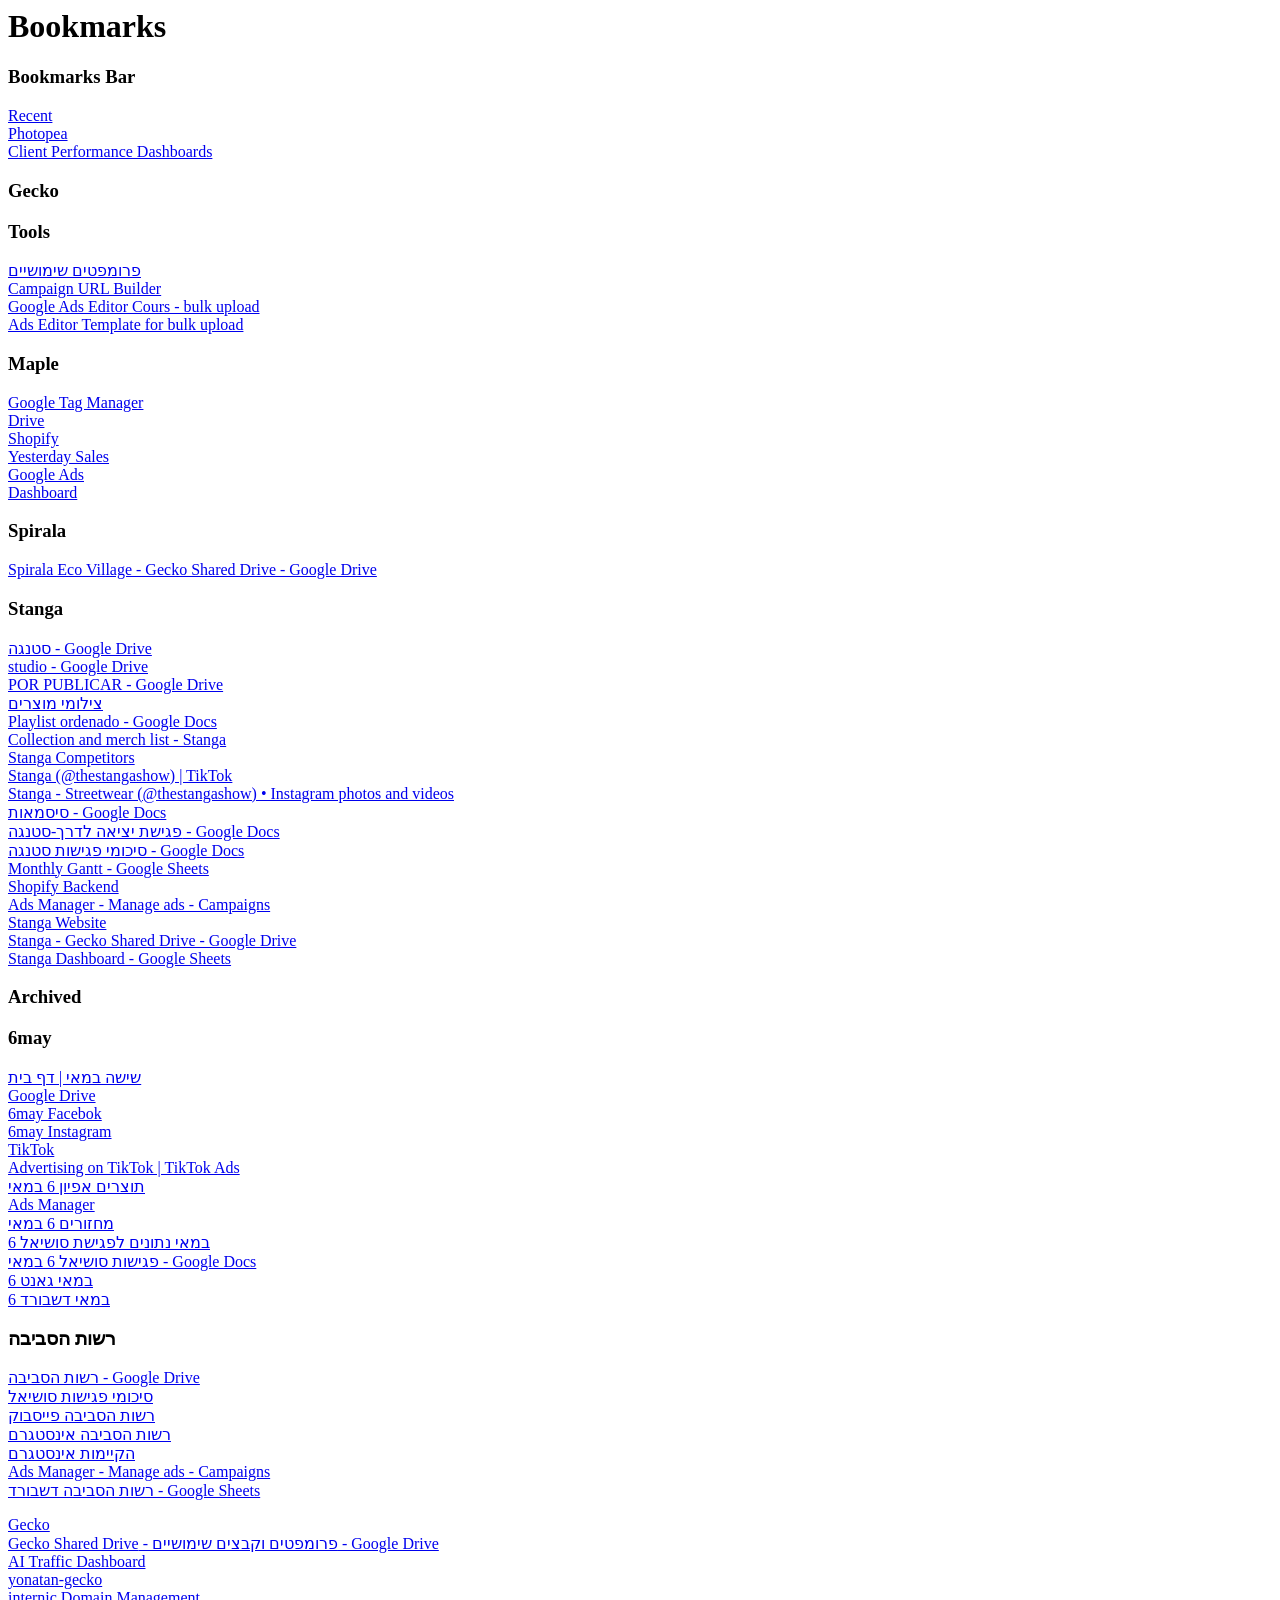
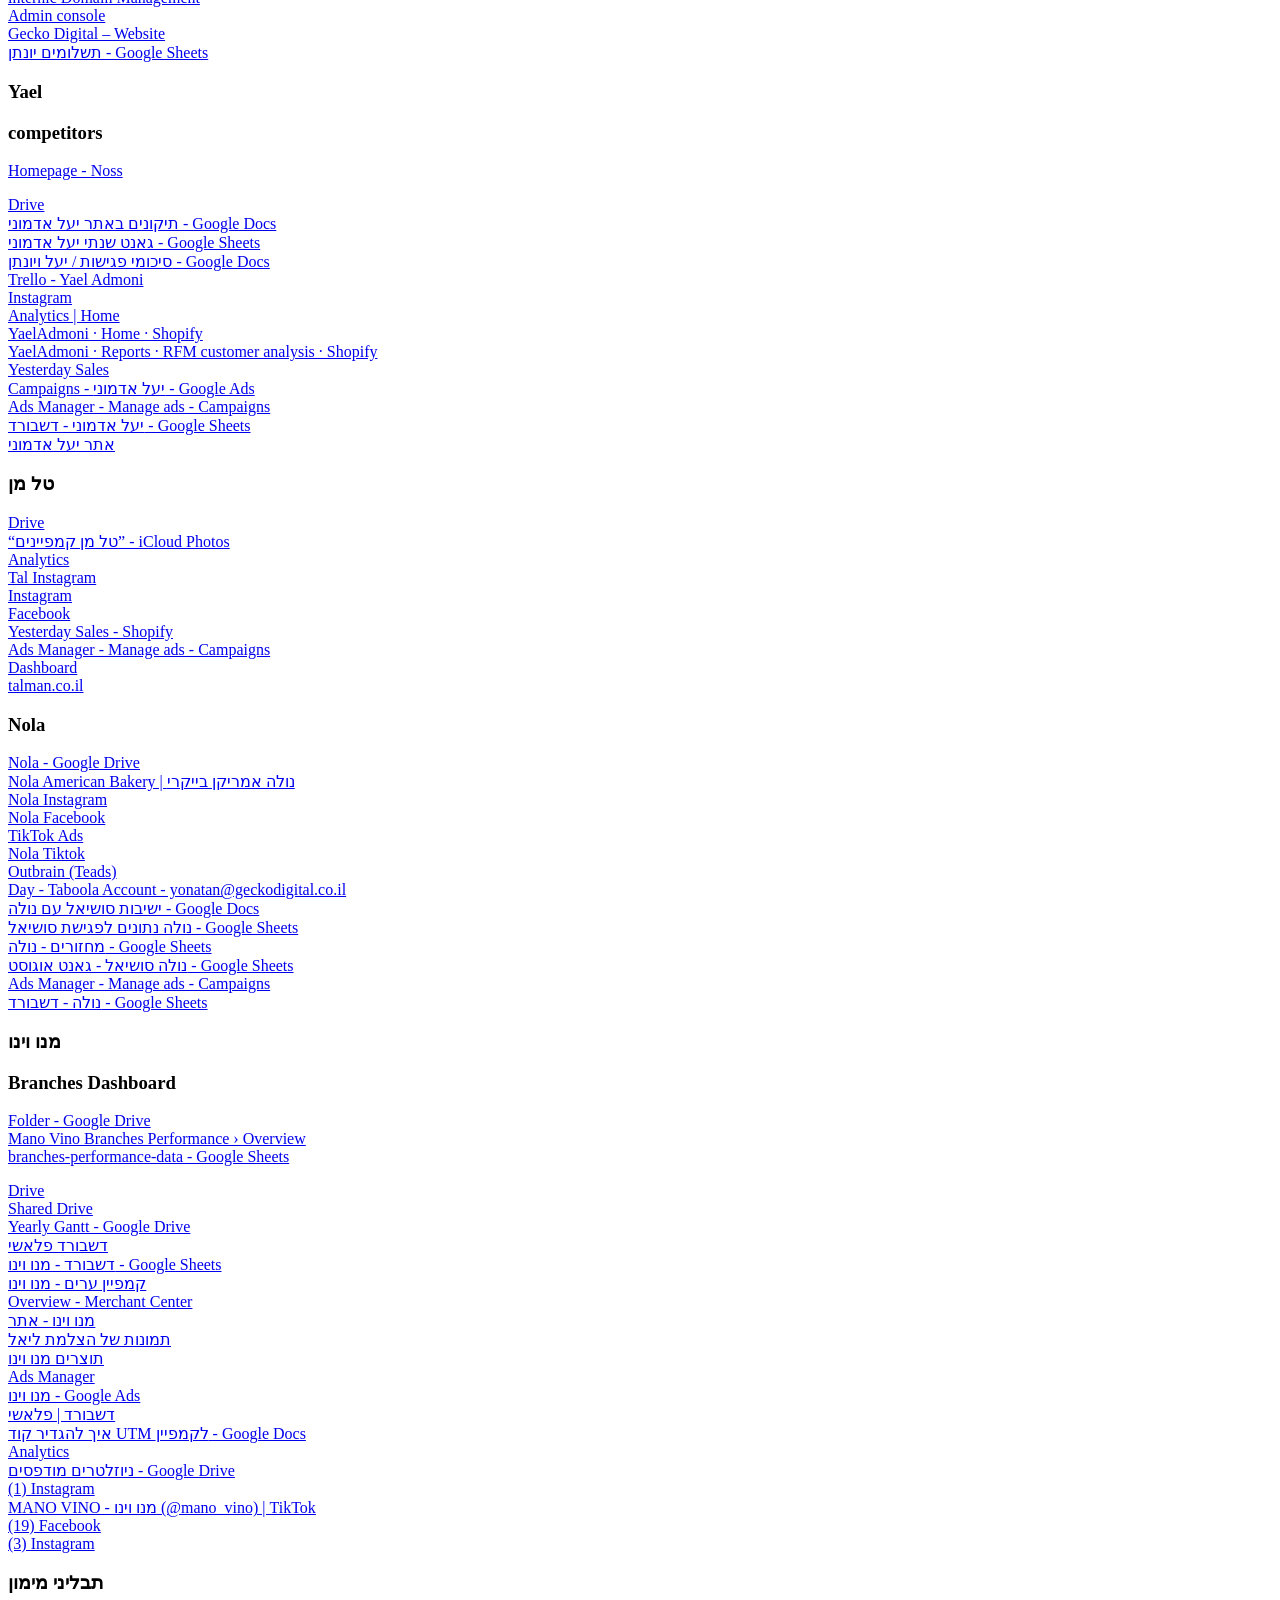
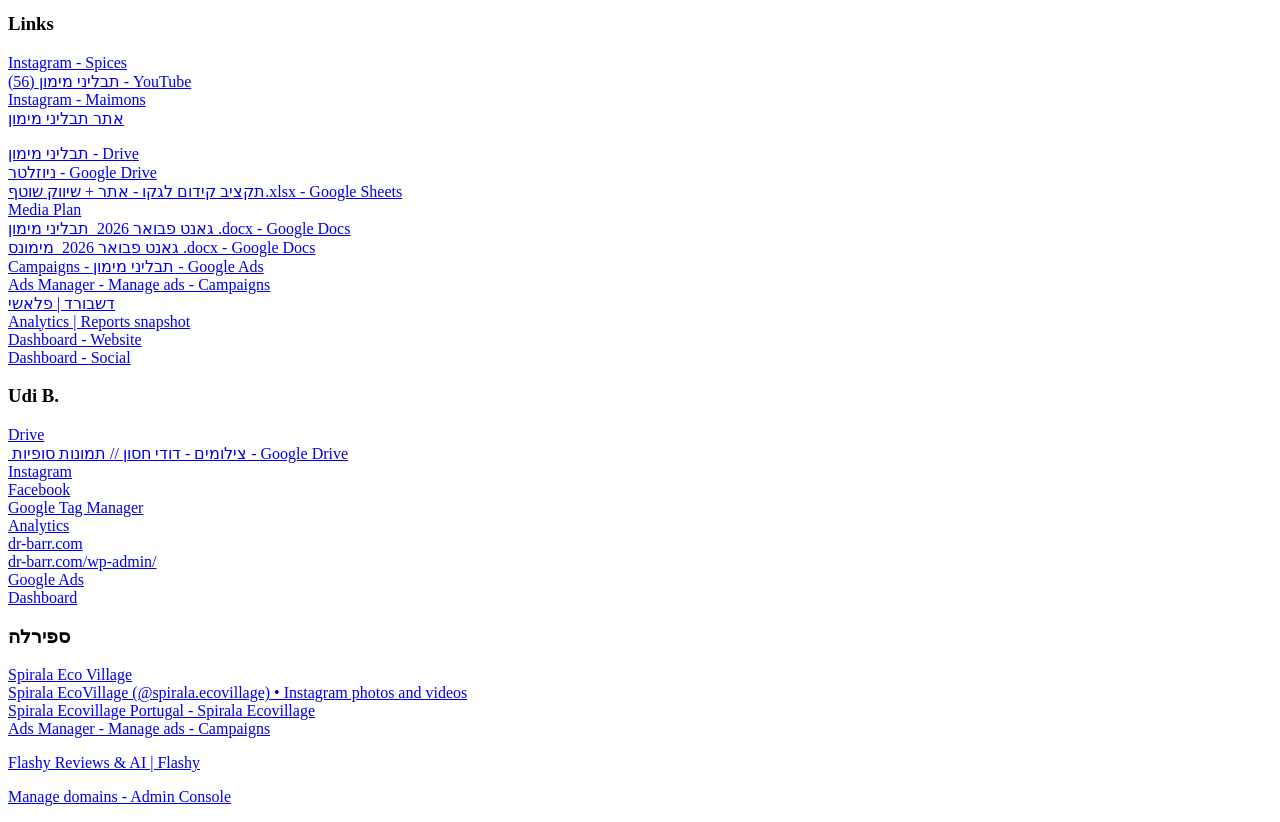
<file: bookmarks_3_8_26.html>
<!DOCTYPE NETSCAPE-Bookmark-file-1>
<!-- This is an automatically generated file.
     It will be read and overwritten.
     DO NOT EDIT! -->
<META HTTP-EQUIV="Content-Type" CONTENT="text/html; charset=UTF-8">
<TITLE>Bookmarks</TITLE>
<H1>Bookmarks</H1>
<DL><p>
    <DT><H3 ADD_DATE="1755608971" LAST_MODIFIED="1772878392" PERSONAL_TOOLBAR_FOLDER="true">Bookmarks Bar</H3>
    <DL><p>
        <DT><A HREF="https://drive.google.com/drive/u/0/recent" ADD_DATE="1756667223" ICON="[data-uri]">Recent</A>
        <DT><A HREF="https://www.photopea.com/" ADD_DATE="1766421742" ICON="[data-uri]">Photopea</A>
        <DT><A HREF="https://mail.google.com/mail/u/0/#inbox" ADD_DATE="1756120794" ICON="[data-uri]"></A>
        <DT><A HREF="https://trello.com/b/Zs7nNaOe/gecko-tasks" ADD_DATE="1755612497" ICON="[data-uri]"></A>
        <DT><A HREF="https://calendar.google.com/calendar/u/0/r" ADD_DATE="1760261356" ICON="[data-uri]"></A>
        <DT><A HREF="https://drive.google.com/drive/home" ADD_DATE="1755702929" ICON="[data-uri]"></A>
        <DT><A HREF="http://sheet.new/" ADD_DATE="1755693754" ICON="[data-uri]"></A>
        <DT><A HREF="http://doc.new/" ADD_DATE="1755693762" ICON="[data-uri]"></A>
        <DT><A HREF="https://onlinenotepad.org/notepad" ADD_DATE="1767255655" ICON="[data-uri]"></A>
        <DT><A HREF="https://my.flashy.app/dash/df703a/overview" ADD_DATE="1756235867" ICON="[data-uri]"></A>
        <DT><A HREF="https://chatgpt.com/" ADD_DATE="1756235979" ICON="[data-uri]"></A>
        <DT><A HREF="https://gemini.google.com/app" ADD_DATE="1756120806" ICON="[data-uri]"></A>
        <DT><A HREF="https://yonatan-gecko.github.io/gecko-clients-dashboard/" ADD_DATE="1772878392">Client Performance Dashboards</A>
        <DT><H3 ADD_DATE="1755612497" LAST_MODIFIED="1771761505">Gecko</H3>
        <DL><p>
            <DT><H3 ADD_DATE="1755612497" LAST_MODIFIED="1756158467">Tools</H3>
            <DL><p>
                <DT><A HREF="https://docs.google.com/document/d/1EfAEYMO51KPsYORPhHhJIeJiPI6tpz26mBI2RID7tbs/edit?tab=t.0" ADD_DATE="1755726667" ICON="[data-uri]">פרומפטים שימושיים</A>
                <DT><A HREF="https://ga-dev-tools.google/campaign-url-builder/" ADD_DATE="1755612497">Campaign URL Builder</A>
                <DT><A HREF="https://youtu.be/FRXTos7mSk8?si=9syRLeAHXFVj07sT" ADD_DATE="1755612497">Google Ads Editor Cours - bulk upload</A>
                <DT><A HREF="https://docs.google.com/spreadsheets/d/e/2PACX-1vQ1COKTVcCp2cJxkPTiOt2__Tkirc6i0XL-p-oIxAOBD63fzSf_LR8Bwb76M3SUVX1zVmVAsHMI9sCu/pubhtml#" ADD_DATE="1755612497">Ads Editor Template for bulk upload</A>
            </DL><p>
            <DT><H3 ADD_DATE="1758103757" LAST_MODIFIED="1761466673">Maple</H3>
            <DL><p>
                <DT><A HREF="https://tagmanager.google.com/#/container/accounts/1574427346/containers/7171571/workspaces/31" ADD_DATE="1758180034" ICON="[data-uri]">Google Tag Manager</A>
                <DT><A HREF="https://drive.google.com/drive/folders/1c709PqOxe_FEDwrDAU745NwfQ8p0k5qe" ADD_DATE="1761466673" ICON="[data-uri]">Drive</A>
                <DT><A HREF="https://admin.shopify.com/store/mapleprime1/" ADD_DATE="1758179792" ICON="[data-uri]">Shopify</A>
                <DT><A HREF="https://admin.shopify.com/store/mapleprime1/analytics/reports/total_sales_over_time?ql=FROM+sales%0A++SHOW+orders%2C+gross_sales%2C+discounts%2C+returns%2C+net_sales%2C+shipping_charges%2C%0A++++duties%2C+additional_fees%2C+taxes%2C+total_sales%0A++TIMESERIES+hour+WITH+TOTALS%2C+CURRENCY+%27USD%27%0A++DURING+yesterday%0A++ORDER+BY+hour+ASC%0A++LIMIT+1000%0AVISUALIZE+total_sales+TYPE+line" ADD_DATE="1758259154" ICON="[data-uri]">Yesterday Sales</A>
                <DT><A HREF="https://ads.google.com/aw/campaigns?ocid=164696248&workspaceId=0&euid=1482534637&__u=9730191813&uscid=164696248&__c=2558754552&authuser=0&subid=il-he-awhp-g-aw-c-home-signin-bgc!o2-ahpm-0000000192-0000000000" ADD_DATE="1758259190" ICON="[data-uri]">Google Ads</A>
                <DT><A HREF="https://docs.google.com/spreadsheets/d/12veowy9d379tiyvijZ6yrhAHMrXK1y9z6AMFRJdW6fE/edit?gid=0#gid=0" ADD_DATE="1758177923" ICON="[data-uri]">Dashboard</A>
            </DL><p>
            <DT><H3 ADD_DATE="1763638439" LAST_MODIFIED="1763646521">Spirala</H3>
            <DL><p>
                <DT><A HREF="https://drive.google.com/drive/folders/13ol63-beoEN7_7mCMJ7cP0pSvrjQn88B" ADD_DATE="1763646521" ICON="[data-uri]">Spirala Eco Village - Gecko Shared Drive - Google Drive</A>
            </DL><p>
            <DT><H3 ADD_DATE="1761829920" LAST_MODIFIED="1765292300">Stanga</H3>
            <DL><p>
                <DT><A HREF="https://drive.google.com/drive/folders/1SixWCpNKVAA52-n6ogckg_1llvtWA-3b" ADD_DATE="1761829974" ICON="[data-uri]">סטנגה - Google Drive</A>
                <DT><A HREF="https://drive.google.com/drive/folders/1PwLrxcPjbn0Weu7vwL5ZTPy9IMoEOkNs" ADD_DATE="1765278400" ICON="[data-uri]">studio - Google Drive</A>
                <DT><A HREF="https://drive.google.com/drive/folders/1o1ruerSFlKmv90irpLkeIuIRsTEDotbN" ADD_DATE="1762344036" ICON="[data-uri]">POR PUBLICAR - Google Drive</A>
                <DT><A HREF="https://drive.google.com/drive/folders/1PwLrxcPjbn0Weu7vwL5ZTPy9IMoEOkNs" ADD_DATE="1764683650" ICON="[data-uri]">צילומי מוצרים</A>
                <DT><A HREF="https://docs.google.com/document/d/1r0SdnVndR22e2shxbMERd0MXGgSNdODwUq6AciLa874/edit?tab=t.0" ADD_DATE="1765292300" ICON="[data-uri]">Playlist ordenado - Google Docs</A>
                <DT><A HREF="https://docs.google.com/spreadsheets/d/1XI6YpF0Cc7WB5D93S0-ZHCmgdVhW9g-IHkhPVAF_5cE/edit?gid=767830613#gid=767830613" ADD_DATE="1762350615" ICON="[data-uri]">Collection and merch list - Stanga</A>
                <DT><A HREF="https://docs.google.com/spreadsheets/d/1VNFryP0ZvJtVBOFxmyoFKgnU7aVJ7mmdkdSGBISSTas/edit?gid=0#gid=0" ADD_DATE="1762359757" ICON="[data-uri]">Stanga Competitors</A>
                <DT><A HREF="https://www.tiktok.com/@thestangashow" ADD_DATE="1763383564" ICON="[data-uri]">Stanga (@thestangashow) | TikTok</A>
                <DT><A HREF="https://www.instagram.com/thestangashow/?hl=en" ADD_DATE="1762860021" ICON="[data-uri]">Stanga - Streetwear (@thestangashow) • Instagram photos and videos</A>
                <DT><A HREF="https://docs.google.com/document/d/1x_jZfNP_4jgl_FqkPH7mbJTC1o_Hl8FUqjO5x57vLbU/edit?tab=t.0" ADD_DATE="1763386789" ICON="[data-uri]">סיסמאות - Google Docs</A>
                <DT><A HREF="https://docs.google.com/document/d/1rQxSAjUnjOgQg-YD0vPxviqOcDZ5GNk0NK8UuGp_NA8/edit?tab=t.0" ADD_DATE="1762343948" ICON="[data-uri]">פגישת יציאה לדרך-סטנגה - Google Docs</A>
                <DT><A HREF="https://docs.google.com/document/d/1XsAkwCUuWtzTYFchghWn7r1jcjDRo0L0AWFheVlpj7s/edit?tab=t.0" ADD_DATE="1762350635" ICON="[data-uri]">סיכומי פגישות סטנגה - Google Docs</A>
                <DT><A HREF="https://docs.google.com/spreadsheets/d/1YR3yLeeiAjk7GjLlVr-2w6fTP01AHDAnOWLQBIiym0s/edit?gid=0#gid=0" ADD_DATE="1763455704" ICON="[data-uri]">Monthly Gantt - Google Sheets</A>
                <DT><A HREF="https://admin.shopify.com/store/stanga-store/" ADD_DATE="1762782534" ICON="[data-uri]">Shopify Backend</A>
                <DT><A HREF="https://adsmanager.facebook.com/adsmanager/manage/campaigns?global_scope_id=693106231022087&business_id=693106231022087&act=9966034823430283&redirect_session_id=c1ddd796-49c9-45ef-8d40-b1fcf1c9b273#" ADD_DATE="1763281775" ICON="[data-uri]">Ads Manager - Manage ads - Campaigns</A>
                <DT><A HREF="https://thestangashow.com/" ADD_DATE="1762165036" ICON="[data-uri]">Stanga Website</A>
                <DT><A HREF="https://drive.google.com/drive/folders/1SixWCpNKVAA52-n6ogckg_1llvtWA-3b" ADD_DATE="1763832919" ICON="[data-uri]">Stanga - Gecko Shared Drive - Google Drive</A>
                <DT><A HREF="https://docs.google.com/spreadsheets/d/1AOoGWagEp8UdaDzKoLGchrGjDeKIFlqwpH-oX-oLGhM/edit?gid=0#gid=0" ADD_DATE="1764143630" ICON="[data-uri]">Stanga Dashboard - Google Sheets</A>
            </DL><p>
            <DT><H3 ADD_DATE="1767260681" LAST_MODIFIED="1771349420">Archived</H3>
            <DL><p>
                <DT><H3 ADD_DATE="1755612497" LAST_MODIFIED="1764145648">6may</H3>
                <DL><p>
                    <DT><A HREF="https://www.6inmay.co.il/" ADD_DATE="1755612497" ICON="[data-uri]">שישה במאי | דף בית</A>
                    <DT><A HREF="https://drive.google.com/drive/folders/1tBJ8j822iZ-3zU2yv_1dYnZ8SAd-IbOX" ADD_DATE="1759734769" ICON="[data-uri]">Google Drive</A>
                    <DT><A HREF="https://www.facebook.com/6inmay" ADD_DATE="1755612497" ICON="[data-uri]">6may Facebok</A>
                    <DT><A HREF="https://www.instagram.com/6may_tlv/?hl=he" ADD_DATE="1755612497" ICON="[data-uri]">6may Instagram</A>
                    <DT><A HREF="https://www.tiktok.com/@6may_tlv" ADD_DATE="1757397914" ICON="[data-uri]">TikTok</A>
                    <DT><A HREF="https://ads.tiktok.com/i18n/manage/campaign?aadvid=7565500969912631312&columns=stat_cost%2Ccpc%2Ccpm%2Cshow_cnt%2Cclick_cnt%2Cctr%2Ctime_attr_effect_cnt%2Ctime_attr_effect_cost%2Ctime_attr_effect_rate%2Cci_page_play_count%2Cci_page_over_count%2Cci_page_click_count%2Cad_net_follow%2Cad_home_visited&columnTempId=custom_col_community_interaction_template&st=2025-11-09&et=2025-11-09" ADD_DATE="1764145648" ICON="[data-uri]">Advertising on TikTok | TikTok Ads</A>
                    <DT><A HREF="https://docs.google.com/document/d/1ROHvozl6zD32HhoEu7bFF2EYSJTMYwXIMMOcHotyFhE/edit?tab=t.0#heading=h.hhle4c6j3y1f" ADD_DATE="1756732972" ICON="[data-uri]">תוצרים אפיון 6 במאי</A>
                    <DT><A HREF="https://adsmanager.facebook.com/adsmanager/manage/campaigns?global_scope_id=174834508571284&business_id=174834508571284&act=650561416286153&redirect_session_id=42d29503-c731-406f-94e1-0d03781b856c#" ADD_DATE="1755612497" ICON="[data-uri]">Ads Manager</A>
                    <DT><A HREF="https://docs.google.com/spreadsheets/d/1hodZFhvZ_k-eWNlG0Y-84Jq2IDxUc-dibpuOwRYTDJE/edit?gid=0#gid=0" ADD_DATE="1757257350" ICON="[data-uri]">מחזורים 6 במאי</A>
                    <DT><A HREF="https://docs.google.com/spreadsheets/d/1gE3Tj93YvJ1Hm-1cioTq4OD6X0XYBVARBnhUjvpY4ZQ/edit?gid=0#gid=0" ADD_DATE="1756731117" ICON="[data-uri]">6 במאי נתונים לפגישת סושיאל</A>
                    <DT><A HREF="https://docs.google.com/document/d/11_KfMi5OX0XdSCkKS9tQw8ZuV9tK0luuTizx39AbaPE/edit?tab=t.0#heading=h.hqxpk2594btp" ADD_DATE="1761487323" ICON="[data-uri]">פגישות סושיאל 6 במאי - Google Docs</A>
                    <DT><A HREF="https://docs.google.com/spreadsheets/d/1x3jF8mtJX4E4JF89FZCwpzLT0B9mBOnx1zRjuFH7L3U/edit?gid=1973571605#gid=1973571605" ADD_DATE="1755612497" ICON="[data-uri]">6 במאי גאנט</A>
                    <DT><A HREF="https://docs.google.com/spreadsheets/d/1jESYnf_eAsvgsTuo11FDRGCrmATt03kt5cQsL8jv3m0/edit?gid=439517889#gid=439517889" ADD_DATE="1756673346" ICON="[data-uri]">6 במאי דשבורד</A>
                </DL><p>
                <DT><H3 ADD_DATE="1761548809" LAST_MODIFIED="1769503660">רשות הסביבה</H3>
                <DL><p>
                    <DT><A HREF="https://drive.google.com/drive/u/1/folders/1Qw1OgM-3AvajDvCUSUul0VCOo7HAH_Lz" ADD_DATE="1761548802" ICON="[data-uri]">‫רשות הסביבה‬‎ - Google Drive</A>
                    <DT><A HREF="https://docs.google.com/document/d/1-ff0ndNGxOTk2cdhMizdjjoAvQvI1DuDSABg6XhA4Zg/edit?tab=t.0" ADD_DATE="1761805681" ICON="[data-uri]">סיכומי פגישות סושיאל</A>
                    <DT><A HREF="https://www.facebook.com/greentelaviv" ADD_DATE="1761555568" ICON="[data-uri]">רשות הסביבה פייסבוק</A>
                    <DT><A HREF="https://www.instagram.com/green_tel.aviv.yafo" ADD_DATE="1764171815" ICON="[data-uri]">רשות הסביבה אינסטגרם</A>
                    <DT><A HREF="https://www.instagram.com/kayamutctlv/" ADD_DATE="1761555554" ICON="[data-uri]">הקיימות אינסטגרם</A>
                    <DT><A HREF="https://adsmanager.facebook.com/adsmanager/manage/campaigns?act=987801021944188&business_id=210911020496192&global_scope_id=210911020496192&columns=name%2Cdelivery%2Crecommendations_guidance%2Cbudget%2Cbudget_remaining%2Cspend%2Creach%2Cimpressions%2Ccpm%2Coutbound_clicks%3Aoutbound_click%2Cfrequency%2Cactions%3Apage_engagement%2Cactions%3Acomment%2Cactions%3Apost_reaction%2Cactions%3Apost_engagement%2Cvideo_thruplay_watched_actions%3Avideo_view&attribution_windows=default&date=2026-01-11_2026-01-12%2Cyesterday&comparison_date=&insights_date=2026-01-11_2026-01-12%2Cyesterday&insights_comparison_date=&filter_set=campaign.impressions-NUMBER%1EGREATER_THAN%1E0&quick_view_id=10163495466684197&sort=delivery_info~1" ADD_DATE="1768206079" ICON="[data-uri]">Ads Manager - Manage ads - Campaigns</A>
                    <DT><A HREF="https://docs.google.com/spreadsheets/d/1gNjIUqlfqtbuILVClqxSjg_-dotBWS8DA0lH6vj_dMY/edit?gid=0#gid=0" ADD_DATE="1767800669" ICON="[data-uri]">רשות הסביבה דשבורד - Google Sheets</A>
                </DL><p>
            </DL><p>
            <DT><A HREF="https://drive.google.com/drive/folders/0AJQj8AJlliTnUk9PVA" ADD_DATE="1758097988" ICON="[data-uri]">Gecko</A>
            <DT><A HREF="https://drive.google.com/drive/folders/1F06Q-cQTByZT7CKol6JjUSUzj5bwMhyG" ADD_DATE="1762801997" ICON="[data-uri]">‫פרומפטים וקבצים שימושיים - Gecko Shared Drive‬‎ - Google Drive</A>
            <DT><A HREF="https://lookerstudio.google.com/u/0/reporting/da333731-9ef0-47d4-a3f3-37211fac0aa8/page/p_mjqy3392od?params=%7B%22dp86%22:%22a99311698w440889012%22%7D" ADD_DATE="1766817147" ICON="[data-uri]">AI Traffic Dashboard</A>
            <DT><A HREF="https://github.com/yonatan-gecko/" ADD_DATE="1771761505" ICON="[data-uri]">yonatan-gecko</A>
            <DT><A HREF="https://portal.internic.co.il/user/login" ADD_DATE="1755612497" ICON="[data-uri]">internic Domain Management</A>
            <DT><A HREF="https://admin.google.com/?rapt=AEjHL4P-Z1npLfQPl28kxucTqCtM0iFnmRE29GHVYrpnW0FcQizvJKHskURINTCKdEhCk_jxlx88Yormeig3qvGjQdDbk-VruhmGbOGSkJTGy9p_drxnvU8" ADD_DATE="1755691616" ICON="[data-uri]">Admin console</A>
            <DT><A HREF="https://geckodigital.co.il/" ADD_DATE="1755612497">Gecko Digital – Website</A>
            <DT><A HREF="https://docs.google.com/spreadsheets/d/1pvhUo4_oFgE60eD-76WqVf-JUm99J7Fo9Aj1cWPjZG0/edit?gid=0#gid=0" ADD_DATE="1771365818" ICON="[data-uri]">תשלומים יונתן - Google Sheets</A>
        </DL><p>
        <DT><H3 ADD_DATE="1755612497" LAST_MODIFIED="1772540034">Yael</H3>
        <DL><p>
            <DT><H3 ADD_DATE="1761201301" LAST_MODIFIED="1761201319">competitors</H3>
            <DL><p>
                <DT><A HREF="https://www.noss.co.il/" ADD_DATE="1761201319" ICON="[data-uri]">Homepage - Noss</A>
            </DL><p>
            <DT><A HREF="https://drive.google.com/drive/folders/18Fwu7ha98bY3zP6YQ5fcDgSksvz_TgFP" ADD_DATE="1759127610" ICON="[data-uri]">Drive</A>
            <DT><A HREF="https://docs.google.com/document/d/1CjnCFQNawjVYXAV-nGTzTpCIYx2M19fwLSVO5rnyvIU/edit?tab=t.0" ADD_DATE="1759233005" ICON="[data-uri]">תיקונים באתר יעל אדמוני - Google Docs</A>
            <DT><A HREF="https://docs.google.com/spreadsheets/d/1PXDhJgr0uLvvsblEroGQuf1gPYfeV37mCiNfZSlCaGA/edit?gid=0#gid=0" ADD_DATE="1759233014" ICON="[data-uri]">גאנט שנתי יעל אדמוני - Google Sheets</A>
            <DT><A HREF="https://docs.google.com/document/d/1slnNVTKG-xSzmDhpKFwx4rjUDECvd33Zgmw2-Gv6TVk/edit?tab=t.0#heading=h.z1h8gxay10s6" ADD_DATE="1760610804" ICON="[data-uri]">סיכומי פגישות / יעל ויונתן - Google Docs</A>
            <DT><A HREF="https://trello.com/b/y8xbeBa6/yonatan-tasks?filter=label:%D7%99%D7%A2%D7%9C%20%D7%90%D7%93%D7%9E%D7%95%D7%A0%D7%99" ADD_DATE="1756673121" ICON="[data-uri]">Trello - Yael Admoni</A>
            <DT><A HREF="https://www.instagram.com/yaeladmoni/" ADD_DATE="1755612497" ICON="[data-uri]">Instagram</A>
            <DT><A HREF="https://analytics.google.com/analytics/web/#/a228482199p395771106/reports/intelligenthome" ADD_DATE="1756206112" ICON="[data-uri]">Analytics | Home</A>
            <DT><A HREF="https://admin.shopify.com/store/yaeladmoni" ADD_DATE="1755612497" ICON="[data-uri]">YaelAdmoni · Home · Shopify</A>
            <DT><A HREF="https://admin.shopify.com/store/yaeladmoni/analytics/reports/rfm_customer_analysis?ql=FROM+customers%0ASHOW%0A++percent_of_customers%2C%0A++new_customer_records%2C%0A++days_since_last_order%2C%0A++total_number_of_orders%2C%0A++total_amount_spent%0AWHERE+rfm_group+IN+%28%27active%27%2C+%27almost_lost%27%2C+%27at_risk%27%2C+%27champions%27%2C+%27dormant%27%2C+%27loyal%27%2C+%27needs_attention%27%2C+%27new%27%2C+%27previously_loyal%27%2C+%27promising%27%29%0AGROUP+BY+rfm_group%0AWITH+TOTALS%0AORDER+BY+new_customer_records+DESC%0ALIMIT+1000%0AVISUALIZE+new_customer_records+TYPE+rfm_grid" ADD_DATE="1756245634" ICON="[data-uri]">YaelAdmoni · Reports · RFM customer analysis · Shopify</A>
            <DT><A HREF="https://admin.shopify.com/store/yaeladmoni/analytics/reports/total_sales_over_time?ql=FROM+sales%0A++SHOW+orders%2C+gross_sales%2C+discounts%2C+returns%2C+net_sales%2C+shipping_charges%2C%0A++++duties%2C+additional_fees%2C+taxes%2C+total_sales%0A++TIMESERIES+hour+WITH+TOTALS%0A++DURING+yesterday%0A++ORDER+BY+hour+ASC%0A++LIMIT+1000%0AVISUALIZE+total_sales+TYPE+line" ADD_DATE="1755612497" ICON="[data-uri]">Yesterday Sales</A>
            <DT><A HREF="https://ads.google.com/aw/campaigns?ocid=6465756846&ascid=6465756846&euid=1482534637&__u=9730191813&uscid=357780932&__c=5724271268&authuser=0" ADD_DATE="1756282579" ICON="[data-uri]">Campaigns - יעל אדמוני - Google Ads</A>
            <DT><A HREF="https://adsmanager.facebook.com/adsmanager/manage/campaigns?act=10151329245123970&business_id=645871122279621&global_scope_id=645871122279621&columns=name%2Cbudget%2Cspend%2Creach%2Cclicks%2Ccpc%2Cactions%3Aomni_purchase%2Cactions%3Aoffsite_conversion.fb_pixel_purchase%2Cresult_roas%2Ccost_per_action_type%3Aomni_purchase%2Cimpressions%2Coutbound_clicks%3Aoutbound_click%2Cresult_values%2Ccpm%2Cfrequency&attribution_windows=default&date=2026-01-06_2026-01-07%2Cyesterday&insights_date=2026-01-06_2026-01-07%2Cyesterday&filter_set=campaign.impressions-NUMBER%1EGREATER_THAN%1E0&quick_view_id=10163252817039197&sort=delivery_info~1" ADD_DATE="1767772977" ICON="[data-uri]">Ads Manager - Manage ads - Campaigns</A>
            <DT><A HREF="https://docs.google.com/spreadsheets/d/1gAkO6aeVrDWiVm0N1qMP4eyM9Kggww3wF_WoVTdNC_o/edit?gid=43574259#gid=43574259" ADD_DATE="1768118464" ICON="[data-uri]">יעל אדמוני - דשבורד - Google Sheets</A>
            <DT><A HREF="https://yaeladmoni.com/?srsltid=AfmBOorkXGvaOq_9-lzbIT2-v34QHtICKBCYfoSn00MnWvfHCfhpggAq" ADD_DATE="1755612497" ICON="[data-uri]">אתר יעל אדמוני</A>
        </DL><p>
        <DT><H3 ADD_DATE="1769082396" LAST_MODIFIED="1770720744">טל מן</H3>
        <DL><p>
            <DT><A HREF="https://drive.google.com/drive/folders/1ceUug1XnTWaQ9TwISRkLj3Z6yP3Ih077" ADD_DATE="1769107359" ICON="[data-uri]">Drive</A>
            <DT><A HREF="https://www.icloud.com/photos/#/sa,AD0FF04E-C34C-44FB-BF90-73F748A100C1/" ADD_DATE="1769678882" ICON="[data-uri]">“טל מן קמפיינים” - iCloud Photos</A>
            <DT><A HREF="https://analytics.google.com/analytics/web/#/a323012323p451726004/reports/intelligenthome" ADD_DATE="1769107654" ICON="[data-uri]">Analytics</A>
            <DT><A HREF="https://www.instagram.com/tal_man_1/" ADD_DATE="1769117501" ICON="[data-uri]">Tal Instagram</A>
            <DT><A HREF="https://www.instagram.com/elements_by_tal_man/" ADD_DATE="1769110201" ICON="[data-uri]">Instagram</A>
            <DT><A HREF="https://www.facebook.com/profile.php?id=100064424810486" ADD_DATE="1769110218" ICON="[data-uri]">Facebook</A>
            <DT><A HREF="https://admin.shopify.com/store/7d07e9-f1/analytics/reports/total_sales_over_time?ql=FROM+sales%0A++SHOW+orders%2C+gross_sales%2C+discounts%2C+returns%2C+net_sales%2C+shipping_charges%2C%0A++++duties%2C+additional_fees%2C+taxes%2C+total_sales%0A++TIMESERIES+hour+WITH+TOTALS%0A++DURING+yesterday%0A++ORDER+BY+hour+ASC%0A++LIMIT+1000%0AVISUALIZE+total_sales+TYPE+line" ADD_DATE="1769107761" ICON="[data-uri]">Yesterday Sales - Shopify</A>
            <DT><A HREF="https://adsmanager.facebook.com/adsmanager/manage/campaigns?act=481050401067838&business_id=148648279319173&global_scope_id=148648279319173&attribution_windows=default&column_preset=10163858906964197&date=2026-01-26_2026-01-27%2Cyesterday&insights_date=2026-01-26_2026-01-27%2Cyesterday&filter_set=campaign.impressions-NUMBER%1EGREATER_THAN%1E0&quick_view_id=10163842464614197" ADD_DATE="1769502669" ICON="[data-uri]">Ads Manager - Manage ads - Campaigns</A>
            <DT><A HREF="https://docs.google.com/spreadsheets/d/1TNBCAVmdJxDBm4QsZdQo9SODA9RizKY7kq8Z5I5bbHk/edit?gid=0#gid=0" ADD_DATE="1769108021" ICON="[data-uri]">Dashboard</A>
            <DT><A HREF="https://talman.co.il/" ADD_DATE="1769110026" ICON="[data-uri]">talman.co.il</A>
        </DL><p>
        <DT><H3 ADD_DATE="1755612497" LAST_MODIFIED="1772703933">Nola</H3>
        <DL><p>
            <DT><A HREF="https://drive.google.com/drive/folders/1mc6It149YzIw5Cbkr44LEHOU9-AuJLoD" ADD_DATE="1756793663" ICON="[data-uri]">Nola - Google Drive</A>
            <DT><A HREF="https://www.nola-b.co.il/" ADD_DATE="1755612497" ICON="[data-uri]">Nola American Bakery | נולה אמריקן בייקרי</A>
            <DT><A HREF="https://www.instagram.com/nola_american_bakery/?hl=en" ADD_DATE="1755612497" ICON="[data-uri]">Nola Instagram</A>
            <DT><A HREF="https://www.facebook.com/NolaAmericanBakery?mibextid=LQQJ4d" ADD_DATE="1755612497" ICON="[data-uri]">Nola Facebook</A>
            <DT><A HREF="https://ads.tiktok.com/i18n/manage/campaign?aadvid=7564472228058808336" ADD_DATE="1761809944" ICON="[data-uri]">TikTok Ads</A>
            <DT><A HREF="https://www.tiktok.com/@nola.american.bakery" ADD_DATE="1757417904" ICON="[data-uri]">Nola Tiktok</A>
            <DT><A HREF="https://my.outbrain.com/amplify/site/marketers/001bf8b496536acb6fd06ae0e5f30b5e05/reports/campaigns" ADD_DATE="1771444990" ICON="[data-uri]">Outbrain (Teads)</A>
            <DT><A HREF="https://ads.realizeperformance.com/home?locale=en&accountId=1995669&dimension=SPONSORED&reportEntityIds=-1&reportEntityType=-1&reportId=day&datePreset=SEVEN_DAYS" ADD_DATE="1771447898" ICON="[data-uri]">Day - Taboola Account - yonatan@geckodigital.co.il</A>
            <DT><A HREF="https://docs.google.com/document/d/1B7Q1dz_dvIqwjNatkYLVDzxw7sKtLPCyzcT6WqlBW9Y/edit?tab=t.0#heading=h.a7klbr1o66xz" ADD_DATE="1755612497" ICON="[data-uri]">ישיבות סושיאל עם נולה - Google Docs</A>
            <DT><A HREF="https://docs.google.com/spreadsheets/d/1Oow7PRulybH1rNIESrvMPbcQIHH8CchScfSM7g8XIsk/edit?gid=302308330#gid=302308330" ADD_DATE="1757423517" ICON="[data-uri]">נולה נתונים לפגישת סושיאל - Google Sheets</A>
            <DT><A HREF="https://docs.google.com/spreadsheets/d/1FUmMprqfsmdjERjWxS2k2TlsJjlrHKKCvHplLhpIkfo/edit?gid=0#gid=0" ADD_DATE="1755612497" ICON="[data-uri]">מחזורים - נולה - Google Sheets</A>
            <DT><A HREF="https://docs.google.com/spreadsheets/d/1JD0cmMWcIe-y6lFvuRbVYG-jwwaqaqtVldkjjEMIrnY/edit?gid=0#gid=0" ADD_DATE="1755612497" ICON="[data-uri]">נולה סושיאל - גאנט אוגוסט - Google Sheets</A>
            <DT><A HREF="https://adsmanager.facebook.com/adsmanager/manage/campaigns?act=355196194&business_id=174834508571284&global_scope_id=174834508571284&columns=name%2Cspend%2Creach%2Cimpressions%2Ccpm%2Ccustom_derived_metrics%3A10162959247384197%2Ccost_per_thruplay%3Avideo_view%2Ccustom_derived_metrics%3A10163115429964197%2Ccustom_derived_metrics%3A10163275048934197%2Cfrequency%2Cunique_outbound_clicks%3Aoutbound_click&attribution_windows=default&date=2026-01-11_2026-01-12%2Cyesterday&comparison_date=&insights_date=2026-01-11_2026-01-12%2Cyesterday&insights_comparison_date=&filter_set=campaign.impressions-NUMBER%1EGREATER_THAN%1E0&quick_view_id=10163258789584197&sort=delivery_info~1" ADD_DATE="1768205576" ICON="[data-uri]">Ads Manager - Manage ads - Campaigns</A>
            <DT><A HREF="https://docs.google.com/spreadsheets/d/1g7kdgLGWD2lTmAmb7o_ow5AfdIgD4vBNb_KvHnWJKWY/edit?gid=1525165723#gid=1525165723" ADD_DATE="1755612497" ICON="[data-uri]">נולה - דשבורד - Google Sheets</A>
        </DL><p>
        <DT><H3 ADD_DATE="1755612497" LAST_MODIFIED="1771837590">מנו וינו</H3>
        <DL><p>
            <DT><H3 ADD_DATE="1768905684" LAST_MODIFIED="1768911075">Branches Dashboard</H3>
            <DL><p>
                <DT><A HREF="https://drive.google.com/drive/folders/1PaGnQ_mkOL9flnKntb0UuH84MwMdkuIr" ADD_DATE="1768911075" ICON="[data-uri]">Folder - Google Drive</A>
                <DT><A HREF="https://lookerstudio.google.com/u/0/reporting/add1b5c5-25fa-4aa4-b7e9-4dffab8da647/page/KcaiF" ADD_DATE="1768905671" ICON="[data-uri]">Mano Vino Branches Performance › Overview</A>
                <DT><A HREF="https://docs.google.com/spreadsheets/d/18UG0WCDZ5qlDy4S3o6Txs5YZxHmQWjblsACGZKKUfXE/edit?gid=375794145#gid=375794145" ADD_DATE="1768905716" ICON="[data-uri]">branches-performance-data - Google Sheets</A>
            </DL><p>
            <DT><A HREF="https://drive.google.com/drive/folders/15c_5XyJsWddaDfX7dI4fFfmRNlbn-0_x" ADD_DATE="1761048961" ICON="[data-uri]">Drive</A>
            <DT><A HREF="https://drive.google.com/drive/folders/1vjfdObOWzmqUAlRg0zWfVq-KCLbuBw-f" ADD_DATE="1768131803" ICON="[data-uri]">Shared Drive</A>
            <DT><A HREF="https://docs.google.com/spreadsheets/d/10VIeoMEd-t4uppK593c-nX59EpmQ4h4aBzZSzn1EO8g/edit?gid=1750869181#gid=1750869181" ADD_DATE="1769082615" ICON="[data-uri]">Yearly Gantt - Google Drive</A>
            <DT><A HREF="https://docs.google.com/spreadsheets/d/1qm7pL1juFxACWIKH0sFde1W_5Gfza11EpBpydixtTHI/edit?gid=0#gid=0" ADD_DATE="1756674937" ICON="[data-uri]">דשבורד פלאשי</A>
            <DT><A HREF="https://docs.google.com/spreadsheets/d/1oTvPl9oN09OiWi4TYYHhcHn_ihadHMQiC5AststUeU0/edit?gid=822814617#gid=822814617" ADD_DATE="1769505798" ICON="[data-uri]">דשבורד - מנו וינו - Google Sheets</A>
            <DT><A HREF="https://lookerstudio.google.com/u/0/reporting/225bbfc2-c667-49d9-af9a-e715ac20be7c/page/p_mlimxfiw2c" ADD_DATE="1771837590" ICON="[data-uri]">קמפיין ערים - מנו וינו</A>
            <DT><A HREF="https://merchants.google.com/mc/overview?a=526217875" ADD_DATE="1769505793" ICON="[data-uri]">Overview - Merchant Center</A>
            <DT><A HREF="https://www.manovino.co.il/" ADD_DATE="1755612497" ICON="[data-uri]">מנו וינו - אתר</A>
            <DT><A HREF="https://liellesandphotography.pic-time.com/-manovino/gallery?inviteptoken2=AAAAADcAAABV-4NxB5nwhBkAF5iL3BzrwUV1" ADD_DATE="1763549000" ICON="[data-uri]">תמונות של הצלמת ליאל</A>
            <DT><A HREF="https://docs.google.com/document/d/1oaYAoK467uwxugq0tg4JMQhwk-Cl9FWuBAQpOKU3C-w/edit?usp=drive_link" ADD_DATE="1756648823" ICON="[data-uri]">תוצרים מנו וינו</A>
            <DT><A HREF="https://adsmanager.facebook.com/adsmanager/manage/campaigns?act=44872945&business_id=148648279319173&global_scope_id=148648279319173&columns=name%2Cdelivery%2Crecommendations_guidance%2Ccampaign_name%2Cbid%2Cbudget%2Clast_significant_edit%2Cattribution_setting%2Cresults%2Creach%2Cimpressions%2Ccost_per_result%2Cquality_score_organic%2Cquality_score_ectr%2Cquality_score_ecvr%2Cspend%2Cend_time%2Cschedule%2Ccpm%2Cpurchase_roas%3Aomni_purchase%2Cfrequency%2Cactions%3Aomni_purchase&attribution_windows=default" ADD_DATE="1762953758" ICON="[data-uri]">Ads Manager</A>
            <DT><A HREF="https://ads.google.com/aw/overview?ocid=389801742&ascid=389801742&euid=44112768&__u=7461980032&uscid=357780932&__c=5724271268&authuser=0&subid=il-iw-awhp-g-aw-c-home-signin%21o2-ahpm-0000000188-0000000000" ADD_DATE="1755612497" ICON="[data-uri]">מנו וינו - Google Ads</A>
            <DT><A HREF="https://my.flashy.app/dash/df703a/overview" ADD_DATE="1755612497" ICON="[data-uri]">דשבורד | פלאשי</A>
            <DT><A HREF="https://docs.google.com/document/d/1IvuLFX09PouSe5XUxGN9x1pEBXVFlBssa-_vFPEy_4I/edit?tab=t.0#heading=h.g7qf5y3k19ui" ADD_DATE="1755612497">איך להגדיר קוד UTM לקמפיין - Google Docs</A>
            <DT><A HREF="https://analytics.google.com/analytics/web/#p312570641/reports/home" ADD_DATE="1755612497" ICON="[data-uri]">Analytics</A>
            <DT><A HREF="https://drive.google.com/drive/folders/1XMZJqekw9qyoFsZQuKHIMeKrD49mCLzh" ADD_DATE="1755612497" ICON="[data-uri]">‫ניוזלטרים מודפסים‬‎ - Google Drive</A>
            <DT><A HREF="https://www.instagram.com/manovinotlv/" ADD_DATE="1763971945" ICON="[data-uri]">(1) Instagram</A>
            <DT><A HREF="https://www.tiktok.com/@mano_vino" ADD_DATE="1768822107" ICON="[data-uri]">MANO VINO - מנו וינו (@mano_vino) | TikTok</A>
            <DT><A HREF="https://www.facebook.com/ManoVinoTLV" ADD_DATE="1768822096" ICON="[data-uri]">(19) Facebook</A>
            <DT><A HREF="https://www.instagram.com/rotev/" ADD_DATE="1768986948" ICON="[data-uri]">(3) Instagram</A>
        </DL><p>
        <DT><H3 ADD_DATE="1758794529" LAST_MODIFIED="1772010893">תבליני מימון</H3>
        <DL><p>
            <DT><H3 ADD_DATE="1772010852" LAST_MODIFIED="1772015968">Links</H3>
            <DL><p>
                <DT><A HREF="https://www.instagram.com/maimonspices/" ADD_DATE="1758794521" ICON="[data-uri]">Instagram - Spices</A>
                <DT><A HREF="https://www.youtube.com/@%D7%AA%D7%91%D7%9C%D7%99%D7%A0%D7%99%D7%9E%D7%99%D7%9E%D7%95%D7%9F/videos" ADD_DATE="1769424115" ICON="[data-uri]">(56) תבליני מימון - YouTube</A>
                <DT><A HREF="https://www.instagram.com/maimons_baking_?igsh=OGg2OHJwcWZic2Zx" ADD_DATE="1771761653" ICON="[data-uri]">Instagram - Maimons</A>
                <DT><A HREF="https://maimongroup.co.il/" ADD_DATE="1767005780">אתר תבליני מימון</A>
            </DL><p>
            <DT><A HREF="https://drive.google.com/drive/folders/1oaD2tQRN2jN3H8bOc8bCet0nkMk5deQt" ADD_DATE="1761038793" ICON="[data-uri]">תבליני מימון - Drive</A>
            <DT><A HREF="https://drive.google.com/drive/folders/125iKd6u75DoObVA2dBll03eSZO5ZyTg5" ADD_DATE="1766421395" ICON="[data-uri]">‫ניוזלטר‬‎ - Google Drive</A>
            <DT><A HREF="https://docs.google.com/spreadsheets/d/1OcxxvYJ4eawdEfM2SOR8YXpUiWNeoTdm/edit?gid=468756035#gid=468756035" ADD_DATE="1770674417" ICON="[data-uri]">תקציב קידום לגקו - אתר + שיווק שוטף.xlsx - Google Sheets</A>
            <DT><A HREF="https://docs.google.com/spreadsheets/d/1Tuq0CExgKlgdAHcAUutx1u3mnPe74I1MYqHFZ7HLqv0/edit?gid=0#gid=0" ADD_DATE="1770540876" ICON="[data-uri]">Media Plan</A>
            <DT><A HREF="https://docs.google.com/document/d/1EpNzTMLMMOjcu1y5L1xbGszMhDLwtVSJ/edit" ADD_DATE="1771263875" ICON="[data-uri]">גאנט פבואר 2026_תבליני מימון .docx - Google Docs</A>
            <DT><A HREF="https://docs.google.com/document/d/19rOhq_e39FTnU3yXHqCzFT9r3Lu4gYdL/edit" ADD_DATE="1771263882" ICON="[data-uri]">גאנט פבואר 2026_מימונס .docx - Google Docs</A>
            <DT><A HREF="https://ads.google.com/aw/campaigns?ocid=85293642&workspaceId=0&euid=1482534637&__u=9730191813&uscid=85293642&__c=3779112058&authuser=0&subid=il-he-ha-aw-bk-c-bau%21o3-ahpm-0000000192-0000000000~Cj0KCQiApfjKBhC0ARIsAMiR_IveZmbHA3gZPbMLydSGP__qadSmWVRpnbi4bBQc_dVxz7blQzImhYEaAuRREALw_wcB~114471401424~kwd-94527731~10967033747~659793834922" ADD_DATE="1767779458" ICON="[data-uri]">Campaigns - תבליני מימון - Google Ads</A>
            <DT><A HREF="https://adsmanager.facebook.com/adsmanager/manage/campaigns?act=841333458850837&business_id=609463445121469&global_scope_id=609463445121469&date=2026-02-08_2026-02-09%2Cyesterday&comparison_date=&insights_date=2026-02-08_2026-02-09%2Cyesterday&insights_comparison_date=&nav_source=no_referrer" ADD_DATE="1770625639" ICON="[data-uri]">Ads Manager - Manage ads - Campaigns</A>
            <DT><A HREF="https://my.flashy.app/dash/httwv5/overview" ADD_DATE="1770203174" ICON="[data-uri]">דשבורד | פלאשי</A>
            <DT><A HREF="https://analytics.google.com/analytics/web/?utm_source=marketingplatform.google.com&utm_medium=et&utm_campaign=marketingplatform.google.com%2Fabout%2Fanalytics%2F#/a90436262p366435465/reports/reportinghub?params=_u..nav%3Dmaui%26_u.comparisonOption%3Ddisabled%26_u.date00%3D20221201%26_u.date01%3D20251228" ADD_DATE="1767009667" ICON="[data-uri]">Analytics | Reports snapshot</A>
            <DT><A HREF="https://docs.google.com/spreadsheets/d/1mcda2NmPF77AoA9sTaeq7lQQVeLZng7dNi4s4WeCrJQ/edit?gid=0#gid=0" ADD_DATE="1770035496" ICON="[data-uri]">Dashboard - Website</A>
            <DT><A HREF="https://docs.google.com/spreadsheets/d/1KnJrbSrxR_yXejfZI65dgjUwYcLUFf4EvTmb9RQYwWY/edit?gid=0#gid=0" ADD_DATE="1771497885" ICON="[data-uri]">Dashboard - Social</A>
        </DL><p>
        <DT><H3 ADD_DATE="1755612497" LAST_MODIFIED="1769108200">Udi B.</H3>
        <DL><p>
            <DT><A HREF="https://drive.google.com/drive/folders/1YkIjTRNsNaGCIaIVN7UawWGT206_6PqW" ADD_DATE="1763288689" ICON="[data-uri]">Drive</A>
            <DT><A HREF="https://drive.google.com/drive/folders/12V7yhDT1XKV1FmRqmn4DoWW3lwYWwgw3" ADD_DATE="1760623025" ICON="[data-uri]">‫צילומים - דודי חסון // תמונות סופיות ‬‎ - Google Drive</A>
            <DT><A HREF="https://www.instagram.com/drudibarr/" ADD_DATE="1755612497" ICON="[data-uri]">Instagram</A>
            <DT><A HREF="https://www.facebook.com/Dr.UdiBarr/" ADD_DATE="1755612497" ICON="[data-uri]">Facebook</A>
            <DT><A HREF="https://tagmanager.google.com/#/container/accounts/6296696287/containers/220913100/workspaces/6" ADD_DATE="1755612497" ICON="[data-uri]">Google Tag Manager</A>
            <DT><A HREF="https://analytics.google.com/analytics/web/?utm_source=marketingplatform.google.com&utm_medium=et&utm_campaign=marketingplatform.google.com%2Fabout%2Fanalytics%2F#/p490466988/reports/intelligenthome" ADD_DATE="1755612497" ICON="[data-uri]">Analytics</A>
            <DT><A HREF="https://www.dr-barr.com/he/" ADD_DATE="1755612497" ICON="[data-uri]">dr-barr.com</A>
            <DT><A HREF="https://www.dr-barr.com/wp-admin/" ADD_DATE="1755612497" ICON="[data-uri]">dr-barr.com/wp-admin/</A>
            <DT><A HREF="https://ads.google.com/aw/campaigns?ocid=7164301110&ascid=7164301110&euid=1482534637&__u=9730191813&uscid=357780932&__c=5724271268&authuser=0" ADD_DATE="1768292119" ICON="[data-uri]">Google Ads</A>
            <DT><A HREF="https://docs.google.com/spreadsheets/d/1-skleP69NQTgNPHUnE778q1jDx31P5Dt0k1jp2LWDrM/edit?gid=1482883680#gid=1482883680" ADD_DATE="1755612497" ICON="[data-uri]">Dashboard</A>
        </DL><p>
        <DT><H3 ADD_DATE="1768540409" LAST_MODIFIED="1772529189">ספירלה</H3>
        <DL><p>
            <DT><A HREF="https://drive.google.com/drive/folders/13ol63-beoEN7_7mCMJ7cP0pSvrjQn88B" ADD_DATE="1768540415" ICON="[data-uri]">Spirala Eco Village</A>
            <DT><A HREF="https://www.instagram.com/spirala.ecovillage/?hl=en" ADD_DATE="1771324621" ICON="[data-uri]">Spirala EcoVillage (@spirala.ecovillage) • Instagram photos and videos</A>
            <DT><A HREF="https://spiralaecovillage.com/" ADD_DATE="1771769353">Spirala Ecovillage Portugal - Spirala Ecovillage</A>
            <DT><A HREF="https://adsmanager.facebook.com/adsmanager/manage/campaigns?act=1433758068389745&business_id=148648279319173&global_scope_id=148648279319173&date=2026-03-02_2026-03-03%2Cyesterday&comparison_date=&insights_date=2026-03-02_2026-03-03%2Cyesterday&insights_comparison_date=" ADD_DATE="1772529189" ICON="[data-uri]">Ads Manager - Manage ads - Campaigns</A>
        </DL><p>
        <DT><A HREF="https://app.livestorm.co/flashy/flashy-reviews-walkthrough/?utm_source=flashyapp&utm_medium=email&utm_campaign=231261&flsid=8694a33ce880bf9bad8b4a6e6da06f0a" ADD_DATE="1768734698" ICON="[data-uri]">Flashy Reviews &amp; AI | Flashy</A>
    </DL><p>
    <DT><A HREF="https://admin.google.com/ac/domains/manage" ADD_DATE="1755612473" ICON="[data-uri]">Manage domains - Admin Console</A>
</DL><p>
</file>
